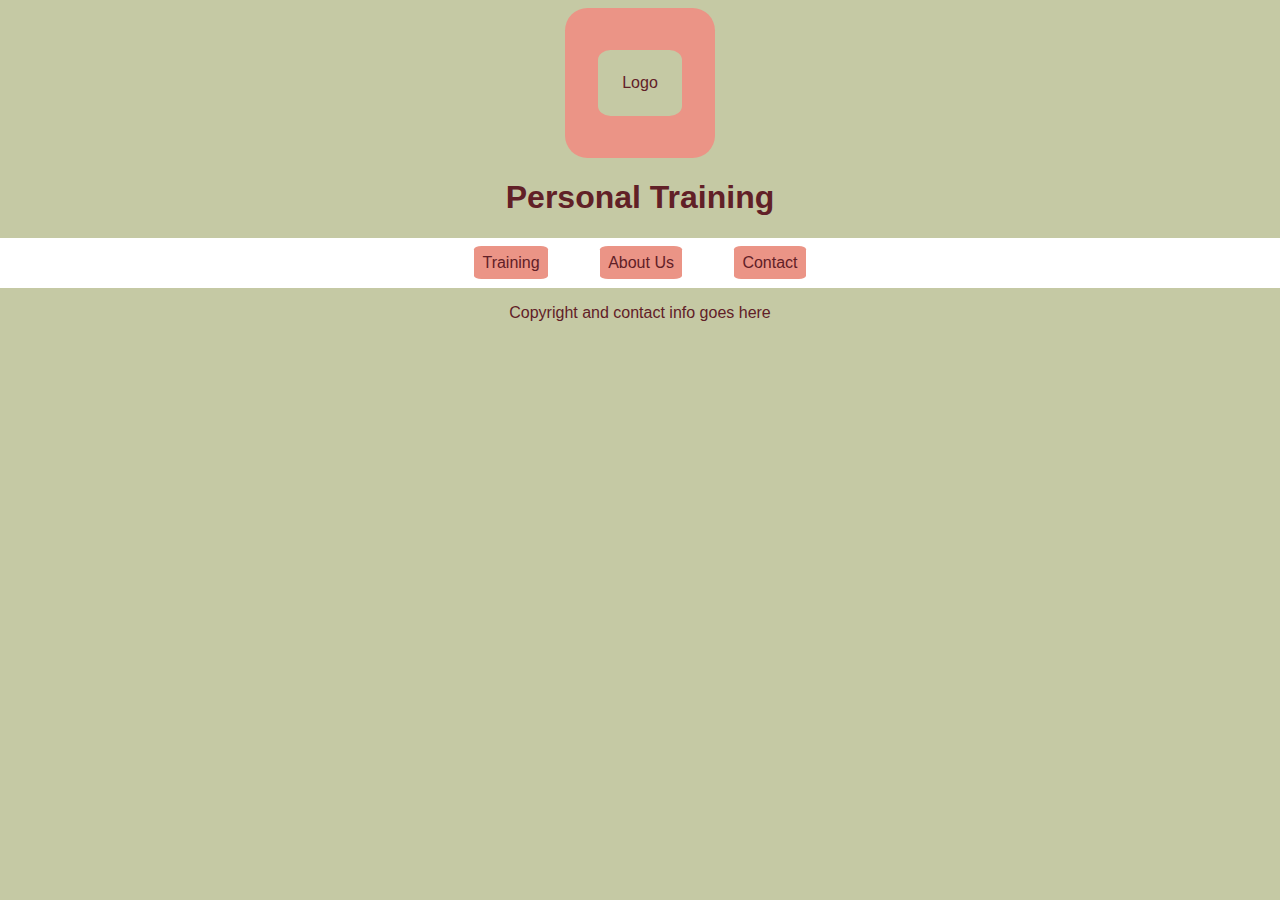
<file: index.html>
<!DOCTYPE html>
<html lang="en">
<head>
    <meta charset="UTF-8">
    <meta name="viewport" content="width=device-width, initial-scale=1.0">
    <title>Personal Training Website</title>
    <link rel="stylesheet" href="./CSS/style.css">
</head>
<body>
    <header>
        <div class="logo">
            <p>Logo</p>
        </div>
        <h1>Personal Training</h1>
        <nav>
            <a href="#">Training</a>
            <a href="#">About Us</a>
            <a href="#">Contact</a>
        </nav>
    </header>
    <main>

    </main>
    <footer>
        <p>Copyright and contact info goes here</p>
    </footer>
    
</body>
</html>
</file>
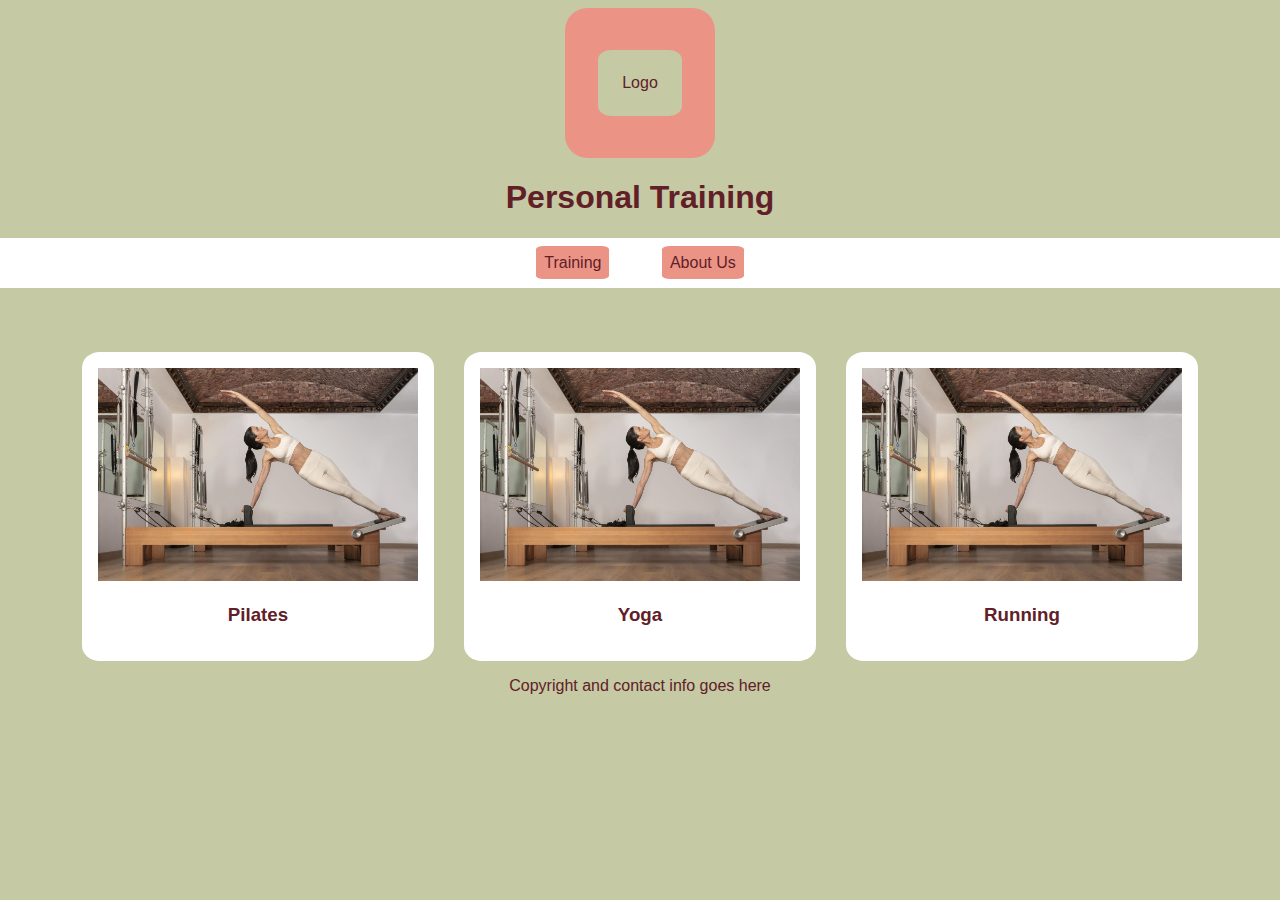
<file: pages/index.html>
<!DOCTYPE html>
<html lang="en">
<head>
    <meta charset="UTF-8">
    <meta name="viewport" content="width=device-width, initial-scale=1.0">
    <title>Personal Training Website</title>
    <link rel="stylesheet" href="../CSS/style.css">
</head>
<body>
    <header>
        <div class="logo">
            <p>Logo</p>
        </div>
        <h1>Personal Training</h1>
        <nav>
            <a href="./training.html">Training</a>
            <a href="./about us.html">About Us</a>
        </nav>
    </header>
    <main>
        <section class="training-option">
            <img src="../images/brunette-girl-doing-pilates-exercise-for-the-royalty-free-image-1660039849.jpg" alt="person doing pilates">
            <h3>Pilates</h3>
        </section>
        <section class="training-option">
            <img src="../images/brunette-girl-doing-pilates-exercise-for-the-royalty-free-image-1660039849.jpg" alt="person doing pilates">
            <h3>Yoga</h3>
        </section>
        <section class="training-option">
            <img src="../images/brunette-girl-doing-pilates-exercise-for-the-royalty-free-image-1660039849.jpg" alt="person doing pilates">
            <h3>Running</h3>
        </section>
    </main>
    <footer>
        <p>Copyright and contact info goes here</p>
    </footer>
    
</body>
</html>
</file>
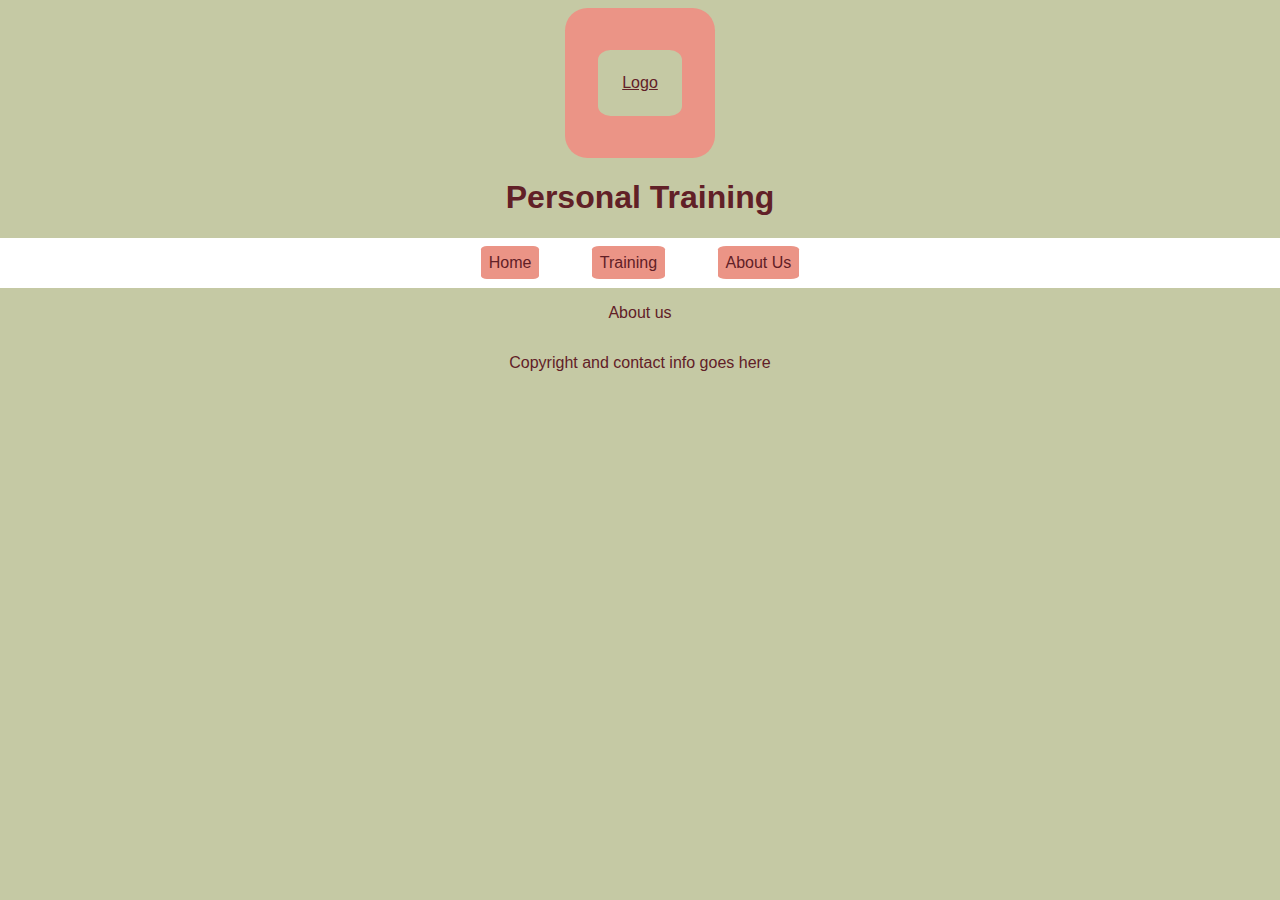
<file: pages/about us.html>
<!DOCTYPE html>
<html lang="en">
<head>
    <meta charset="UTF-8">
    <meta name="viewport" content="width=device-width, initial-scale=1.0">
    <title>Personal Training Website</title>
    <link rel="stylesheet" href="../CSS/style.css">
</head>
<body>
    <header>
        <a href="../pages/index.html">
        <div class="logo">
            <p>Logo</p>
        </div>
        </a>
        <h1>Personal Training</h1>
        <nav>
            <a href="./index.html">Home</a>
            <a href="./training.html">Training</a>
            <a href="#">About Us</a>
        </nav>
    </header>
    <main>
        <p>About us</p>
    </main>
    <footer>
        <p>Copyright and contact info goes here</p>
    </footer>
    
</body>
</html>
</file>
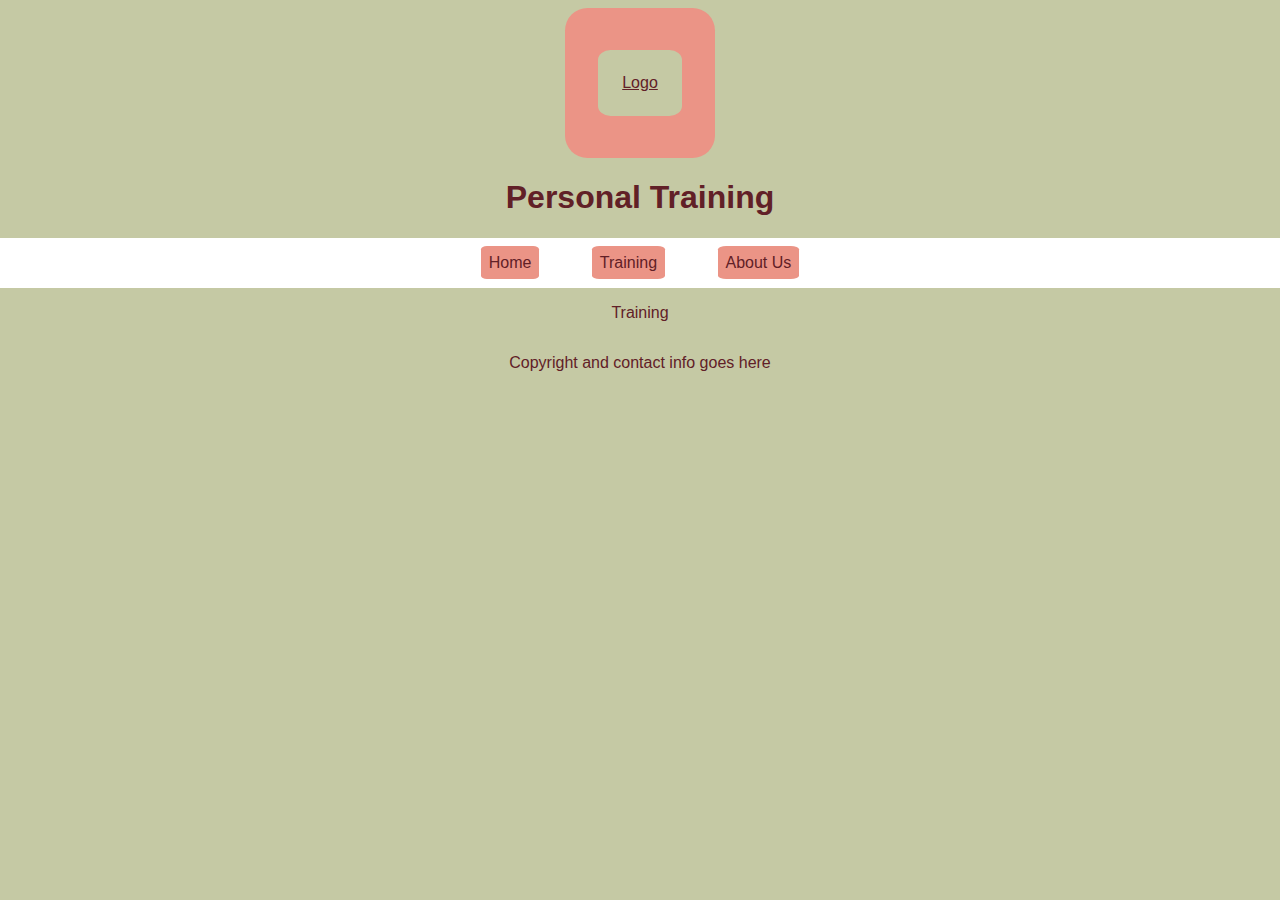
<file: pages/training.html>
<!DOCTYPE html>
<html lang="en">
<head>
    <meta charset="UTF-8">
    <meta name="viewport" content="width=device-width, initial-scale=1.0">
    <title>Personal Training Website</title>
    <link rel="stylesheet" href="../CSS/style.css">
</head>
<body>
    <header>
        <a href="../pages/index.html">
        <div class="logo">
            <p>Logo</p>
        </div>
        </a>    
        <h1>Personal Training</h1>
        <nav>
            <a href="./index.html">Home</a>
            <a href="#">Training</a>
            <a href="./about us.html">About Us</a>
        </nav>
    </header>
    <main>
        <p>Training</p>
    </main>
    <footer>
        <p>Copyright and contact info goes here</p>
    </footer>
    
</body>
</html>
</file>
<file: CSS/style.css>
/* Creating variables */
* {
    --green-light: #C5C9A4;
    color: #612027;
    --logo-color: #EB9486
}


body {
    background-color: var(--green-light);
    font-family: Arial, Helvetica, sans-serif;
    display: flex;
    flex-direction: column;
    /* Text align is horizantal */
    text-align: center;
    /* align items is vertical */
    align-items: center;
}

header {
    display: flex;
    flex-direction: column;
    /* Text align is horizantal */
    text-align: center;
    /* align items is vertical */
    align-items: center;
}

.logo {
    height: 150px;
    width: 150px;
    background-color: var(--logo-color);
    display: flex;
    justify-content: center;
    /* Text align is horizantal */
    text-align: center;
    /* align items is vertical */
    align-items: center;
    border-radius: 15%;
}

.logo p {
    background-color: var(--green-light);
    padding:1.5rem;
    border-radius: 15%
}

nav {
    background-color: white;
    width: 100vw;
    padding: 1rem ;
}
nav a {
   text-decoration: none;
   background-color: var(--logo-color);
   padding: 0.5rem;
   margin-left: 1.5rem;
   margin-right: 1.5rem;
   border-radius: 10%;


}
.training-option {
    margin-top: 15dvw;
    background-color: white;
    padding: 1rem;
    border-radius: 5%;

}
.training-option img{
    width:75dvw
}

/* for desktop */

@media screen and (min-width: 600px) {
    main {
        display: flex;
        flex-wrap: wrap;
        gap: 30px;
        justify-content: space-around;
    }

    .training-option {
        margin-top: 5dvw;
        justify-content: space-between;
        

    }

    .training-option img{
        width: 25dvw;
    }
}
</file>
